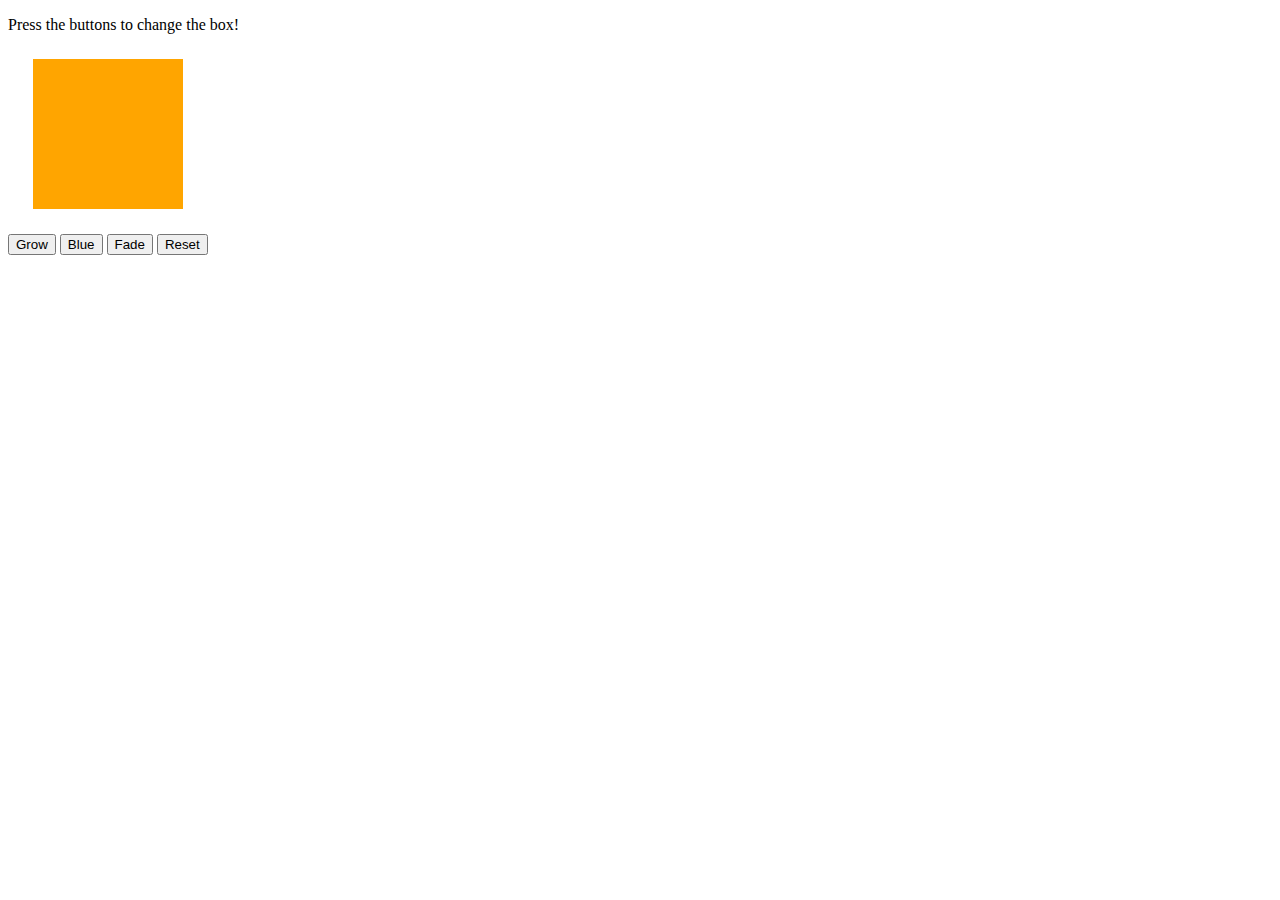
<file: PREWORK_AEA/Module-6/Index.html>
<!DOCTYPE html>
<html>
<head>
    <title>Watch That Box</title>
    <script type="text/javascript" src="javascript.js"></script>
</head>
<body>

    <p>Press the buttons to change the box!</p>

    <div id="box" style="height:150px; width:150px; background-color:orange; margin:25px"></div>

    <button id="button1">Grow</button>
    <button id="button2">Blue</button>
    <button id="button3">Fade</button>
    <button id="button4">Reset</button>

</body>
</html>
</file>
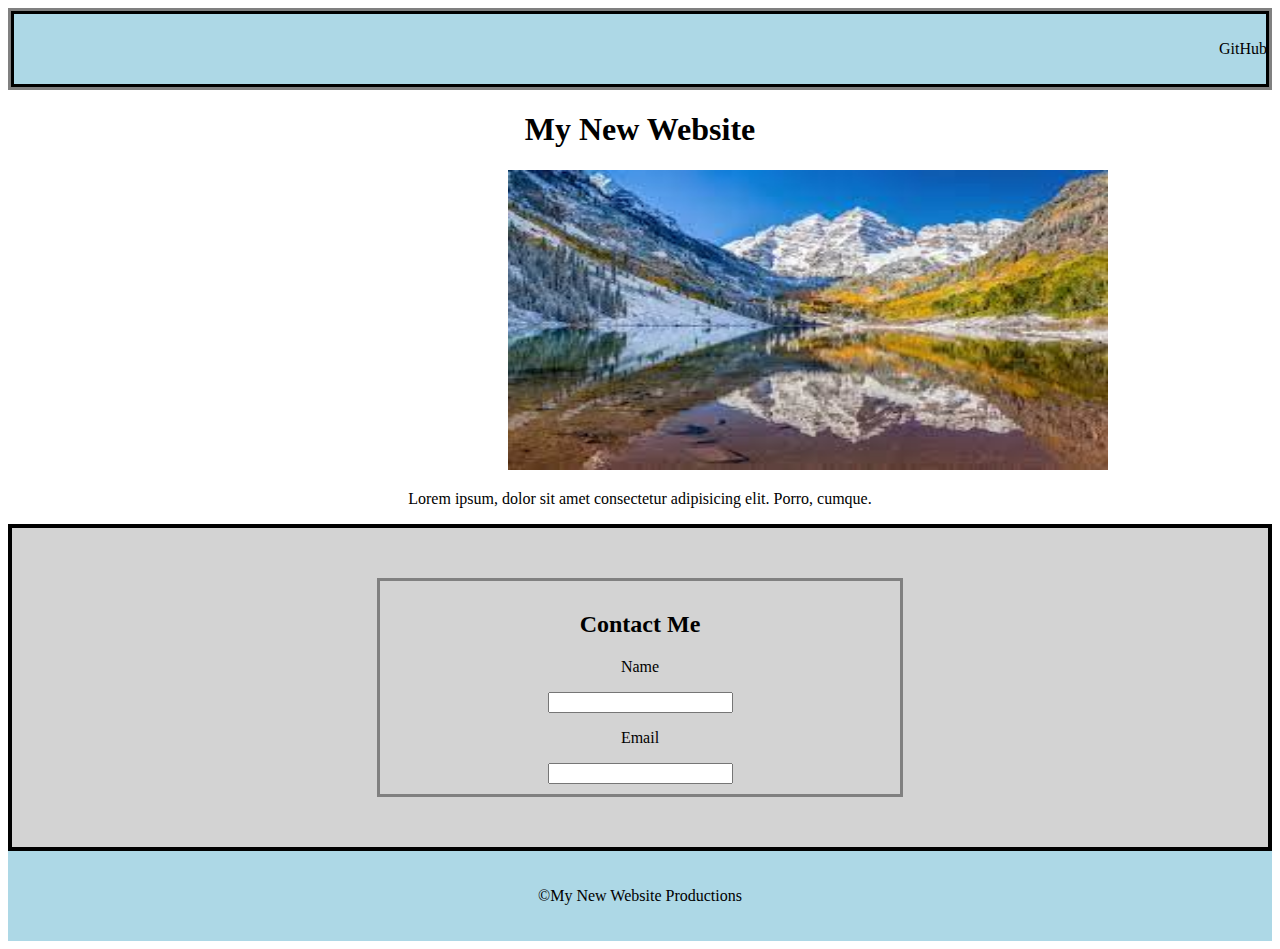
<file: Classwork/MiniProject22.html>
<!DOCTYPE html>
<html>
<head>
    <title>Coming Soon</title>
    <link rel="stylesheet" href="../Classwork/MiniProject22.css">

</head>
<body>
    <div class="border">
    <header>
        <nav>
            <ul>
                <li><a href="#">GitHub</a></li>
                <li><a href="#">Portfolio</a></li>
                <li><a href="#">Contact</a></li>
            </ul>
        </nav>
    </header>
    </div>
    </body>
        <h1>My New Website</h1>

        <img src="[data-uri]" alt="Colorado">

        <p>Lorem ipsum, dolor sit amet consectetur adipisicing elit. Porro, cumque.</p>

        <div class="ContactMe">
            <section>
            <h2>Contact Me</h2>
            <p class="Contact Info"></p>
            <p class="Name">Name</p><input class="NameBox" />
            <p class="Email">Email</p><input />
            </section>
        </div>

        <footer>
            <p>&copy;My New Website Productions</p>
        </footer>


    </body>

</html>
</file>
<file: Classwork/MiniProject22.css>
nav {
    background-color: lightblue;
    padding: 10px;
    border-style: solid;
    border-color: black;
}

li {
    display:inline;
    position: relative;
    left: 1150px;
    padding: 5px;
}

img {
    position:relative;
    left: 500px;
    width: 600px;
    height: 300px;
    
}

h1 {
    text-align: center;
}

p {
    text-align: center;
}

.border {
    border-style:solid;
    border-color: gray;
}

h2 {
    text-align:center;
}

.ContactMe {
    background-color:lightgray;
    border-style:solid;
    border-width: 4px;
    text-align:center;
    padding: 50px;
}

section {
    border-style:solid;
    border-color:gray;
    border-width: 3px;
    margin: 0 auto;
    width: 500px;
    padding: 10px
}

.NameBox {
    display:inline;
}

footer {
    background-color:lightblue;
    padding: 20px;
}
 a {
     text-decoration:none;
     color:black;
 }
</file>
